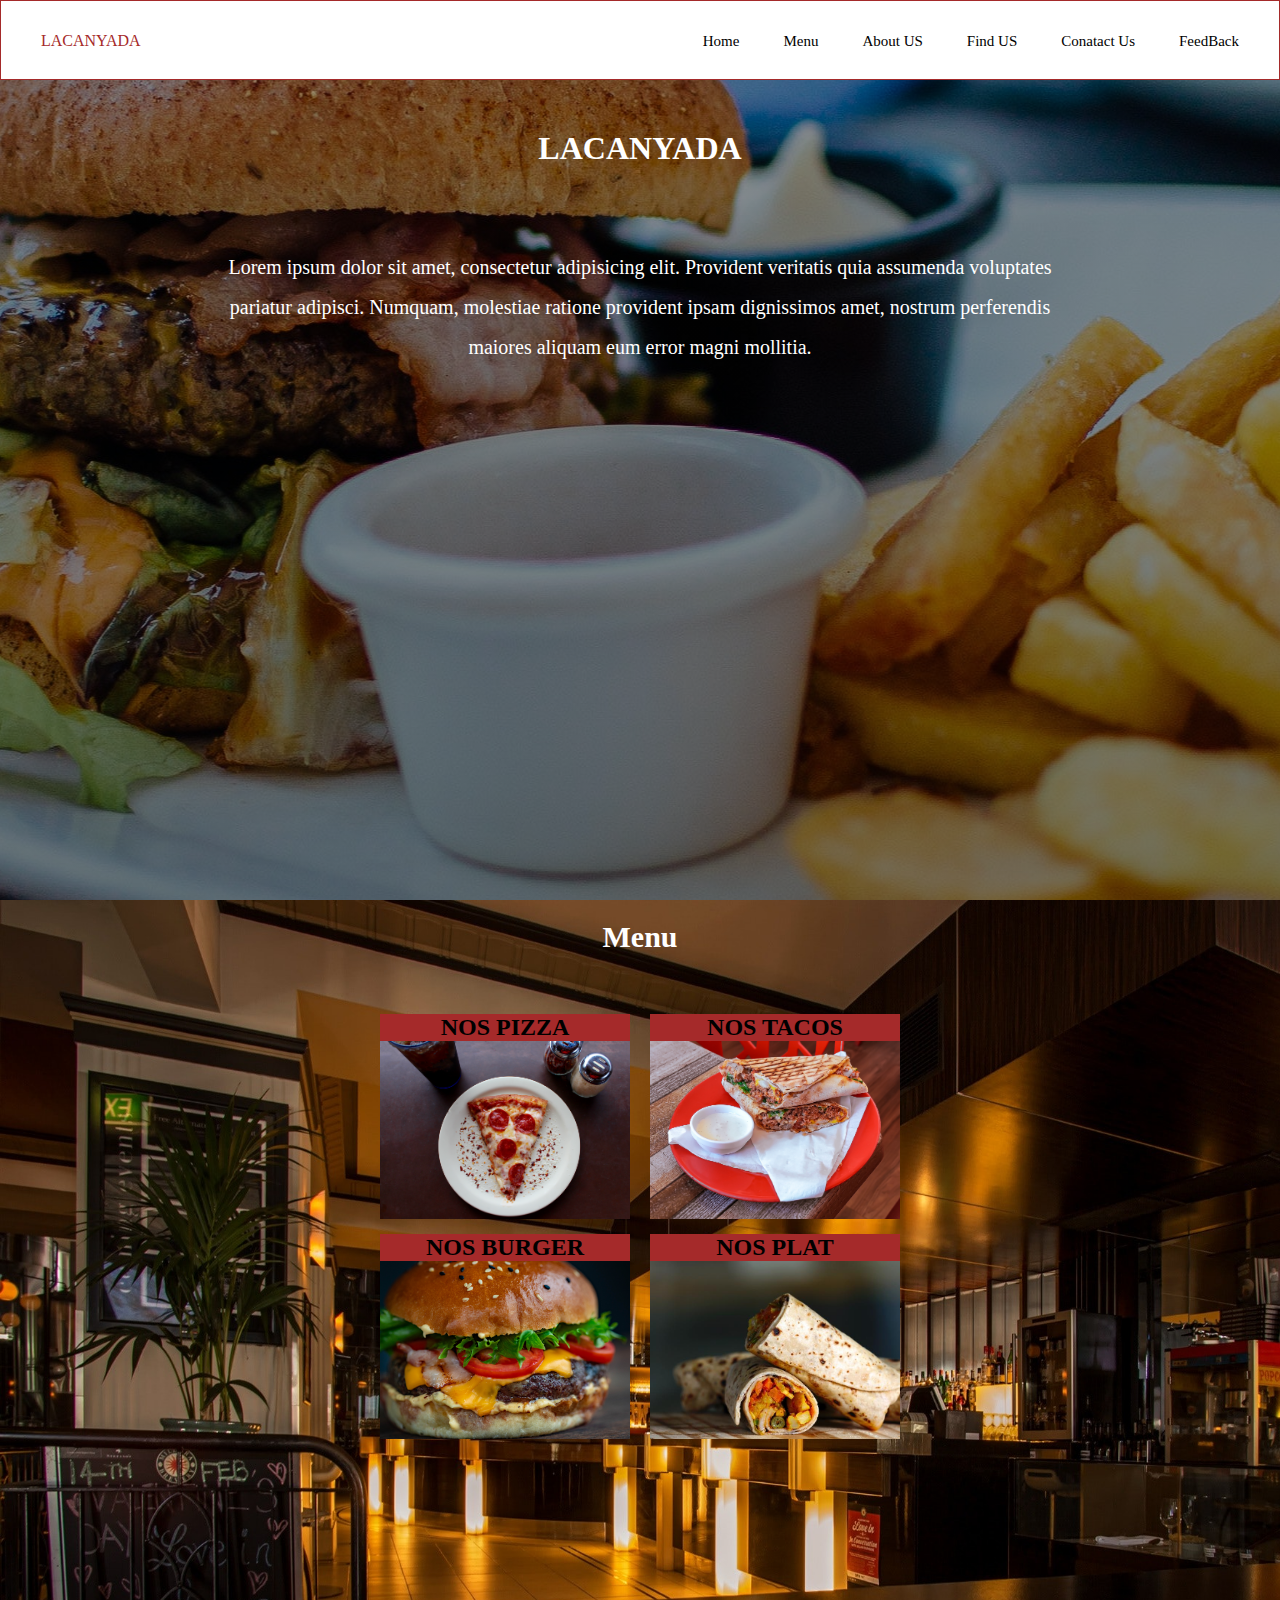
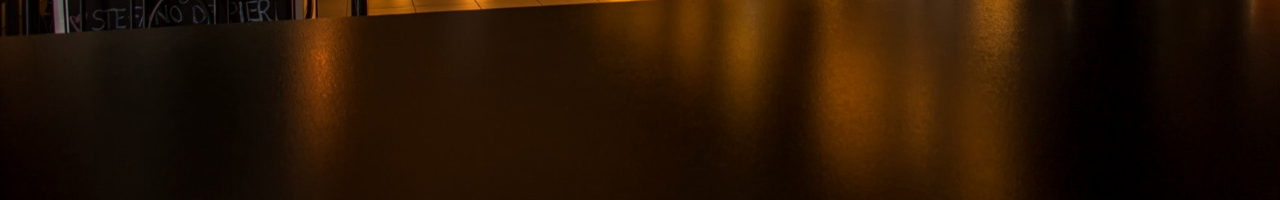
<file: index.html>
<!DOCTYPE html>
<html lang="en">

<head>
    <meta charset="UTF-8">
    <meta http-equiv="X-UA-Compatible" content="IE=edge">
    <meta name="viewport" content="width=device-width, initial-scale=1.0">
    <title>Responsive</title>
    <Link rel="stylesheet" href="styles.css" />
    <link rel="stylesheet" href="https://cdn.jsdelivr.net/npm/bootstrap-icons@1.9.1/font/bootstrap-icons.css">
</head>

<body>
    <div class="container">
        <div class="navcontainer">
            <label id="icon" for="Respo"><i class="bi bi-list-ul"></i></label>
            <input type="checkbox" id="Respo">
            <label class="logo" >LACANYADA</label>
            <ul class="main-nav">
                <li><a href="#">Home</a></li>
                <li><a href="#">Menu</a></li>
                <li><a href="#">About US</a></li>
                <li><a href="#">Find US</a></li>
                <li><a href="#">Conatact Us</a></li>
                <li><a href="#">FeedBack</a></li>
            </ul>
            
        </div>
        
            
        <div class="coText">
            <h1>LACANYADA</h1>
            <p>
                Lorem ipsum dolor sit amet, consectetur adipisicing elit. Provident veritatis quia assumenda voluptates
                <br>
                pariatur adipisci. Numquam, molestiae ratione provident ipsam dignissimos amet, nostrum perferendis <br>
                maiores aliquam eum error magni mollitia.
            </p>
        </div>
    </div>
    <!-- menu page -->
    <div class="menucontainer">
        <h1>Menu</h1>
        <div class="submenu-container H1">
            <div class="card">
                <h2>NOS PIZZA</h2>
                <a href="/meunpages/pizza.html"> <div class="menuimg i1"></div> </a>
            </div>
            <div class="card">
                <h2>NOS TACOS</h2>
                <a href="./meunpages/tacos.html"><div class="menuimg i2"></div></a>
            </div>
        </div>
        <div class="submenu-container">
            <br>
            <div class="card">
                <h2>NOS BURGER</h2>
                <a href="/meunpages/burger.html"><div class="menuimg i3"></div> </a>
            </div>
            <div class="card">
                <h2>NOS PLAT</h2>
                <a href="/meunpages/plat.html"><div class="menuimg i4"></div></a>
            </div>
        </div>

    </div>

</body>

</html>
</file>
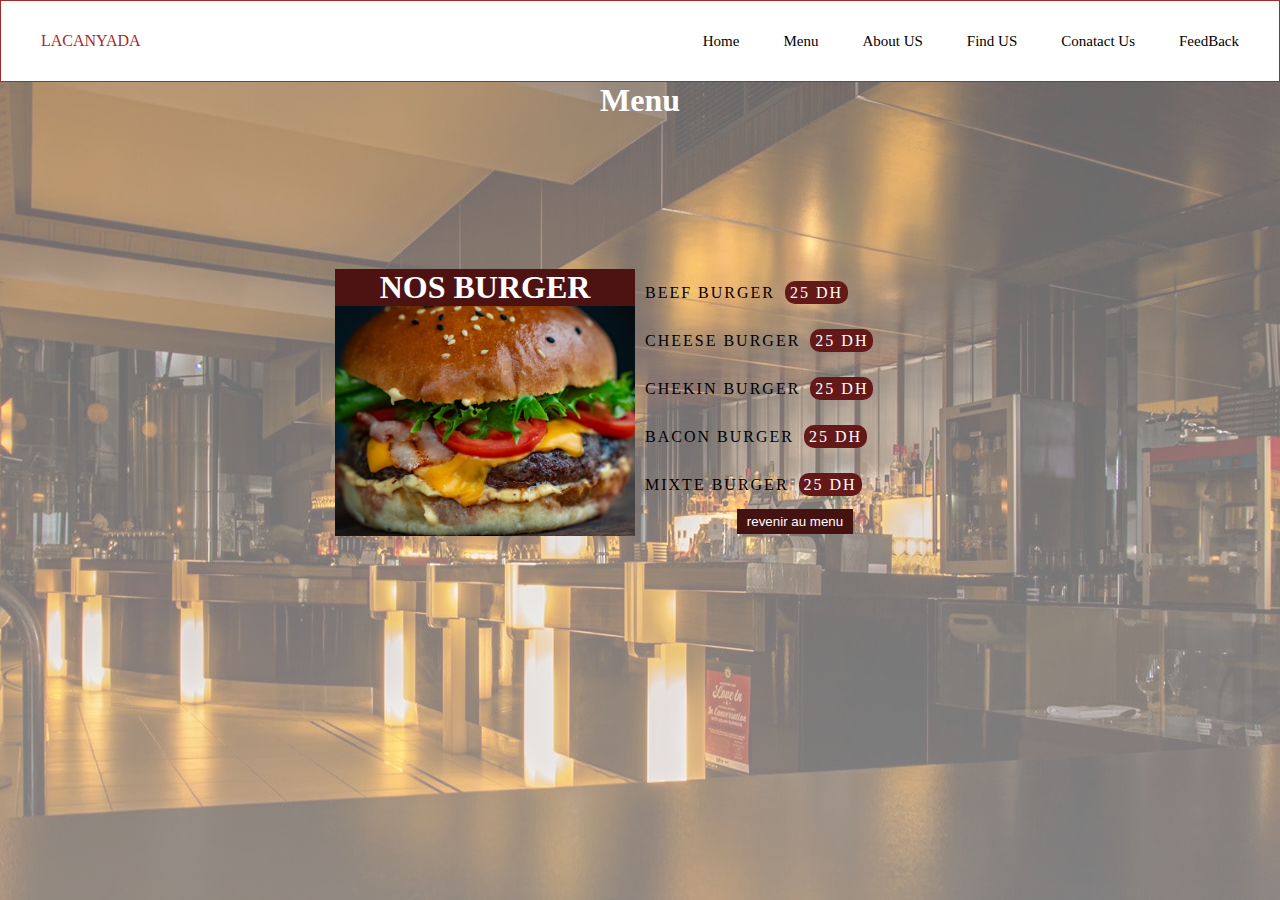
<file: meunpages/burger.html>
<!DOCTYPE html>
<html lang="en">
<head>
    <meta charset="UTF-8">
    <meta http-equiv="X-UA-Compatible" content="IE=edge">
    <meta name="viewport" content="width=device-width, initial-scale=1.0">
    <title>Document</title>
    <link rel="stylesheet" href="burger.css">
    <link rel="stylesheet" href="https://cdn.jsdelivr.net/npm/bootstrap-icons@1.9.1/font/bootstrap-icons.css">
</head>
<body>
        
        <div class="container">
            
            <div class="navcontainer">
                <label id="icon" for="hbr"><i class="bi bi-list-ul"></i></label>
            <input type="checkbox" id="hbr">
                <label for="#">LACANYADA</label>
                <ul>
                    <li><a href="#">Home</a></li>
                    <li><a href="#">Menu</a></li>
                    <li><a href="#">About US</a></li>
                    <li><a href="#">Find US</a></li>
                    <li><a href="#">Conatact Us</a></li>
                    <li><a href="#">FeedBack</a></li>
                </ul>
                
            </div>
            <h1 class="the-title" >Menu</h1>
            <div class="row">
                <div class="col1">
                    <h1>NOS BURGER</h1>
                    <div class="img"></div>
                </div>
                <div class="col2">
                    <p>BEEF BURGER<span>25 DH</span></p>
                    <p>CHEESE BURGER<span>25 DH</span></p>
                    <p>CHEKIN BURGER<span>25 DH</span></p>
                    <p>BACON BURGER<span>25 DH</span></p>
                    <p>MIXTE BURGER<span>25 DH</span></p>
                    <a href="../index.html"> <button>revenir au menu</button> </a>
                </div> 
                </div>
            </div>
            </div>
    
</body>
</html>
</file>
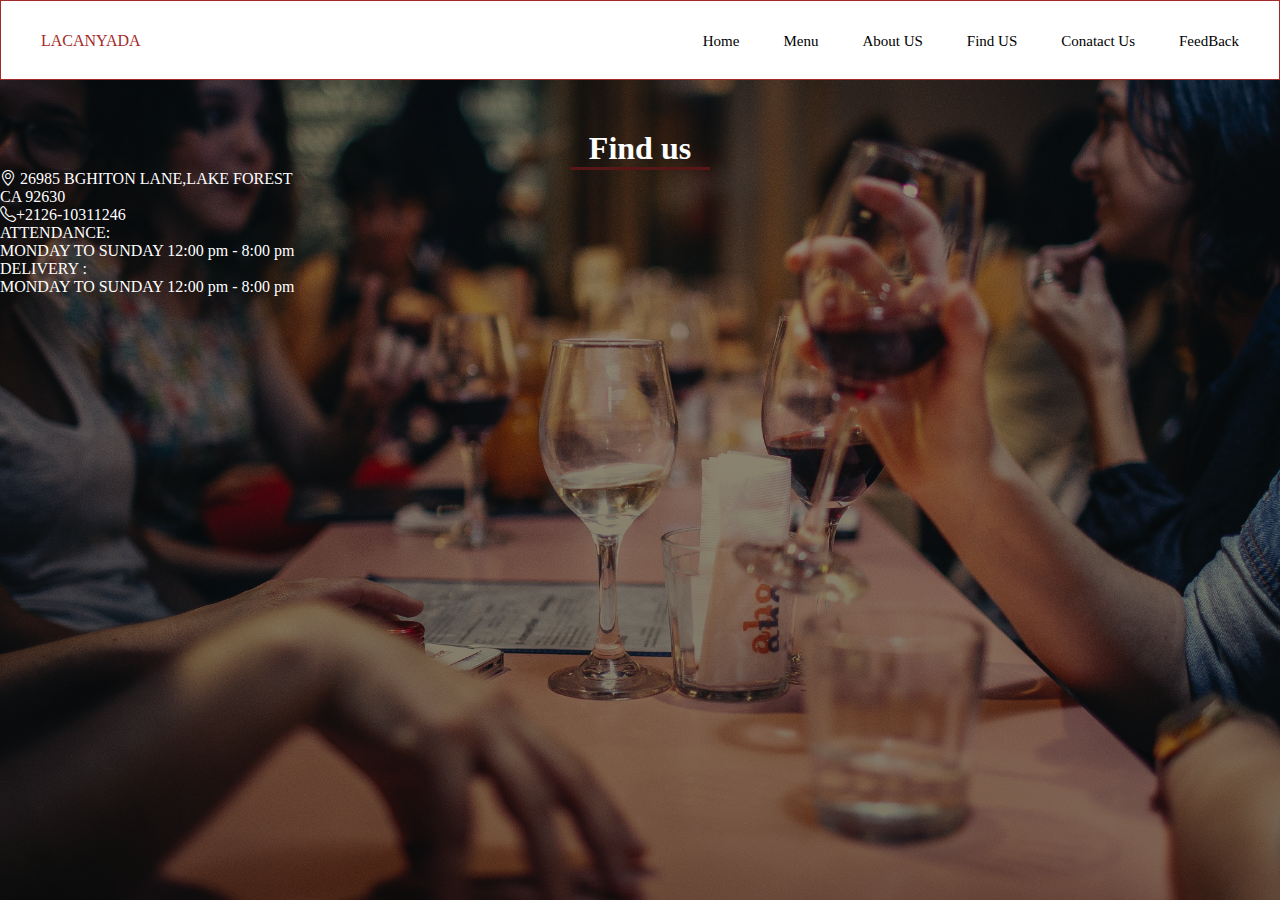
<file: meunpages/Findus.html>
<!DOCTYPE html>
<html lang="en">

<head>
    <meta charset="UTF-8">
    <meta http-equiv="X-UA-Compatible" content="IE=edge">
    <meta name="viewport" content="width=device-width, initial-scale=1.0">
    <title>Responsive</title>
    <Link rel="stylesheet" href="Findus.css" />
    <link rel="stylesheet" href="https://cdn.jsdelivr.net/npm/bootstrap-icons@1.9.1/font/bootstrap-icons.css">
</head>

<body>
    <div class="container">
        <div class="navcontainer">
            <label id="icon" for="Respo"><i class="bi bi-list-ul"></i></label>
            <input type="checkbox" id="Respo">
            <label class="logo" >LACANYADA</label>
            <ul class="main-nav">
                <li><a href="#">Home</a></li>
                <li><a href="#">Menu</a></li>
                <li><a href="#">About US</a></li>
                <li><a href="#">Find US</a></li>
                <li><a href="#">Conatact Us</a></li>
                <li><a href="#">FeedBack</a></li>
            </ul>
            
        </div>
        <!-- ******************find us************* -->
    <h1 class="title">Find us</h1>
    <hr>
    <div class="row">
        <div class="col1">
            <div class="img"></div>
        </div>
        <div class="col2">
            <p><i class="bi bi-geo-alt"></i> 26985 BGHITON LANE,LAKE FOREST <br> CA 92630</p>
            <p><i class="bi bi-telephone"></i>+2126-10311246</p>
            <p>ATTENDANCE: <br> MONDAY TO SUNDAY 12:00 pm - 8:00 pm</p>
            <p>DELIVERY : <br> MONDAY TO SUNDAY 12:00 pm - 8:00 pm </p>
        </div>
    </div>
    </div>
    
</body>

</html>
</file>
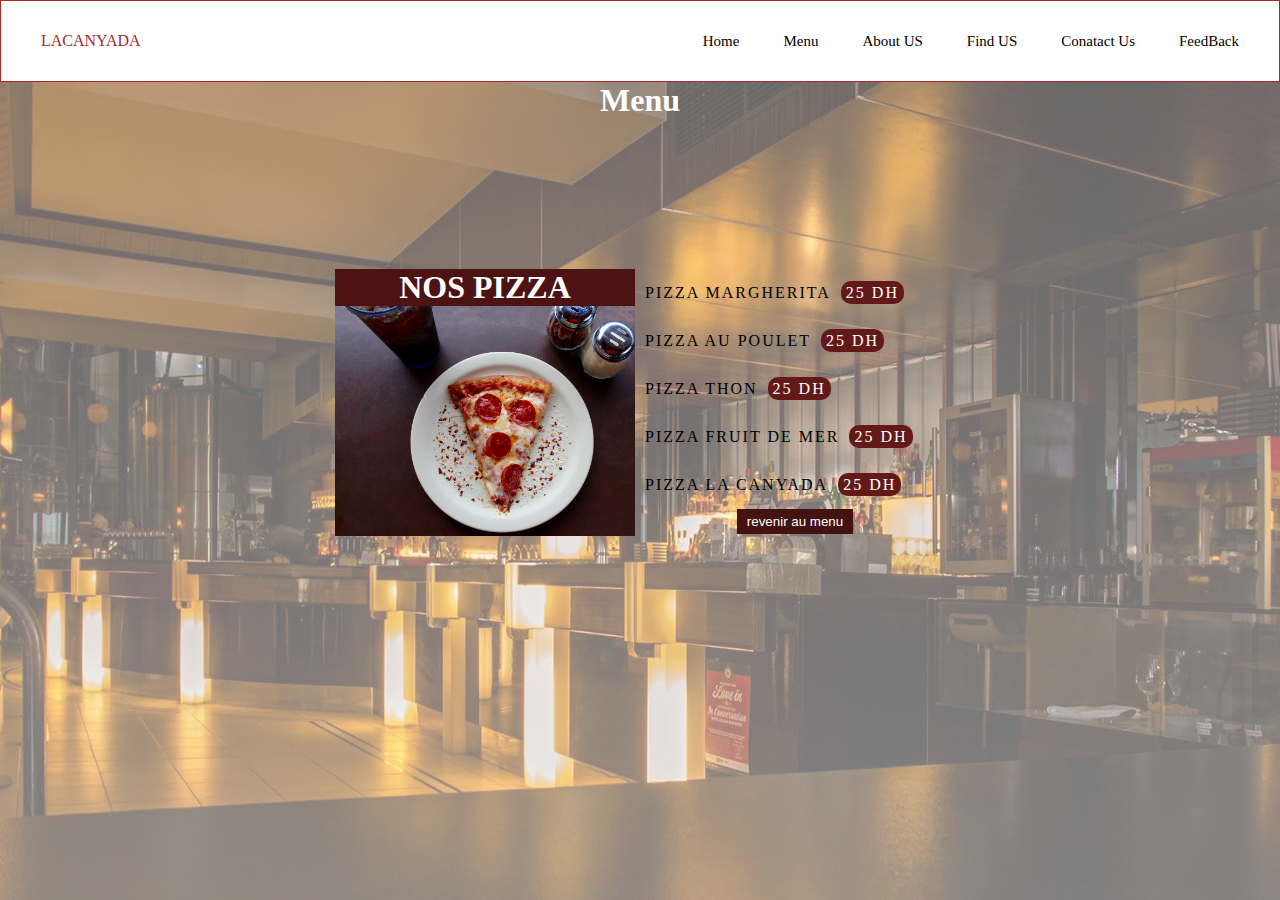
<file: meunpages/pizza.html>
<!DOCTYPE html>
<html lang="en">
<head>
    <meta charset="UTF-8">
    <meta http-equiv="X-UA-Compatible" content="IE=edge">
    <meta name="viewport" content="width=device-width, initial-scale=1.0">
    <title>Document</title>
    <link rel="stylesheet" href="pizza.css">
    <link rel="stylesheet" href="https://cdn.jsdelivr.net/npm/bootstrap-icons@1.9.1/font/bootstrap-icons.css">
</head>
<body>
        
        <div class="container">
            
            <div class="navcontainer">
                <label id="icon" for="hbr"><i class="bi bi-list-ul"></i></label>
            <input type="checkbox" id="hbr">
                <label for="#">LACANYADA</label>
                <ul>
                    <li><a href="#">Home</a></li>
                    <li><a href="#">Menu</a></li>
                    <li><a href="#">About US</a></li>
                    <li><a href="#">Find US</a></li>
                    <li><a href="#">Conatact Us</a></li>
                    <li><a href="#">FeedBack</a></li>
                </ul>
                
            </div>
            <h1 class="the-title" >Menu</h1>
            <div class="row">
                <div class="col1">
                    <h1>NOS PIZZA</h1>
                    <div class="img"></div>
                </div>
                <div class="col2">
                    <p>PIZZA MARGHERITA<span>25 DH</span></p>
                    <p>PIZZA AU POULET<span>25 DH</span></p>
                    <p>PIZZA THON<span>25 DH</span></p>
                    <p>PIZZA FRUIT DE MER<span>25 DH</span></p>
                    <p>PIZZA LA CANYADA<span>25 DH</span></p>
                    <a href="../index.html"> <button>revenir au menu</button> </a>
                </div> 
                </div>
            </div>
            </div>
    
</body>
</html>
</file>
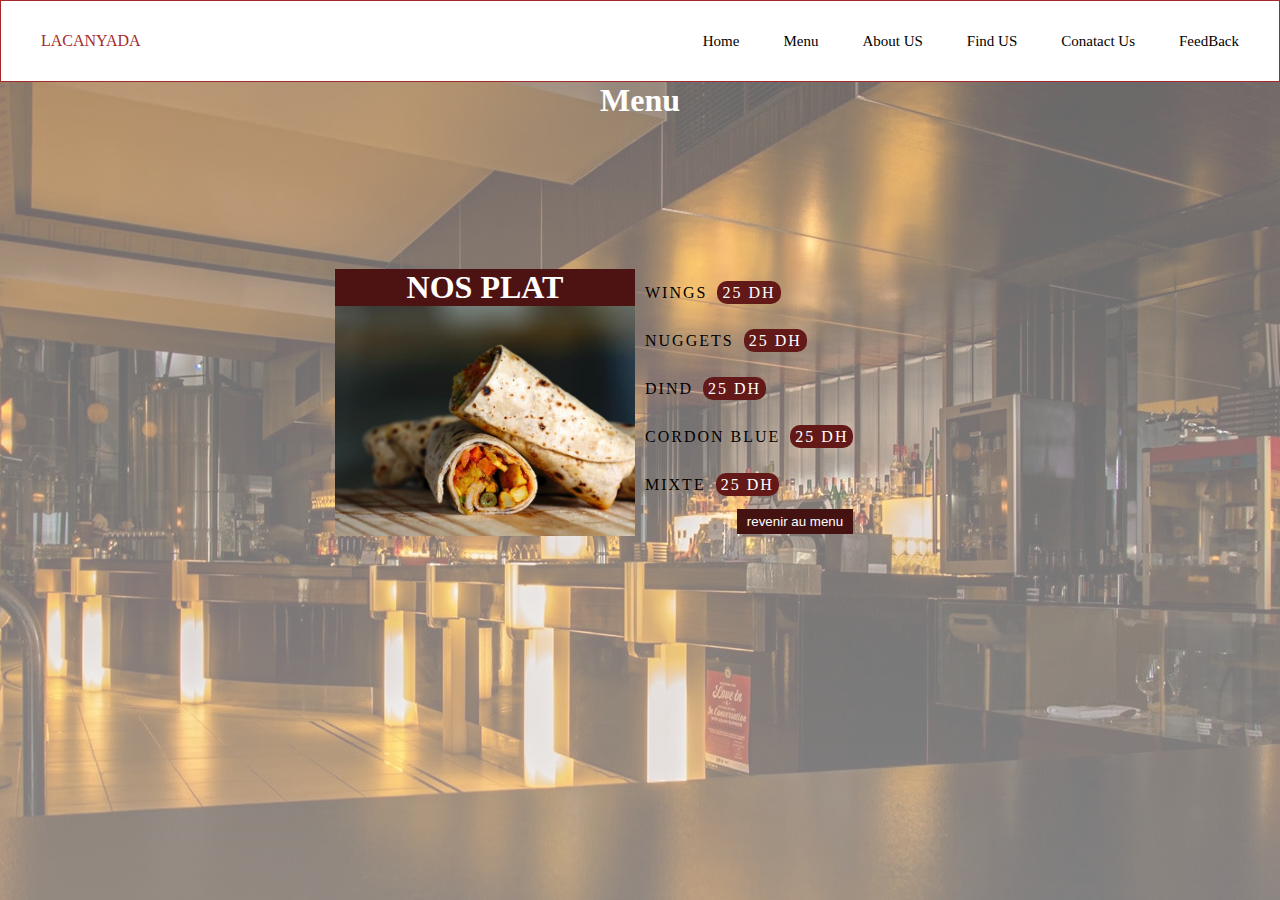
<file: meunpages/plat.html>
<!DOCTYPE html>
<html lang="en">
<head>
    <meta charset="UTF-8">
    <meta http-equiv="X-UA-Compatible" content="IE=edge">
    <meta name="viewport" content="width=device-width, initial-scale=1.0">
    <title>Document</title>
    <link rel="stylesheet" href="plat.css">
    <link rel="stylesheet" href="https://cdn.jsdelivr.net/npm/bootstrap-icons@1.9.1/font/bootstrap-icons.css">
</head>
<body>
        
        <div class="container">
            
            <div class="navcontainer">
                <label id="icon" for="hbr"><i class="bi bi-list-ul"></i></label>
            <input type="checkbox" id="hbr">
                <label for="#">LACANYADA</label>
                <ul>
                    <li><a href="#">Home</a></li>
                    <li><a href="#">Menu</a></li>
                    <li><a href="#">About US</a></li>
                    <li><a href="#">Find US</a></li>
                    <li><a href="#">Conatact Us</a></li>
                    <li><a href="#">FeedBack</a></li>
                </ul>
                
            </div>
            <h1 class="the-title" >Menu</h1>
            <div class="row">
                <div class="col1">
                    <h1>NOS PLAT</h1>
                    <div class="img"></div>
                </div>
                <div class="col2">
                    <p>WINGS<span>25 DH</span></p>
                    <p>NUGGETS<span>25 DH</span></p>
                    <p>DIND<span>25 DH</span></p>
                    <p>CORDON BLUE<span>25 DH</span></p>
                    <p>MIXTE<span>25 DH</span></p>
                    <a href="../index.html"> <button>revenir au menu</button> </a>
                </div> 
                </div>
            </div>
            </div>
    
</body>
</html>
</file>
<file: styles.css>
*{
    margin: 0;
    padding: 0;
    box-sizing: border-box;
}
.container{
    height: 100vh;
    /* background-image:   url(./pexels-robin-stickel-70497.jpg) ; */
    /* background-size: 100%; */
    background: linear-gradient(rgba(0,0,0,0.4),rgba(0,0,0,0.5)) , url(./pexels-robin-stickel-70497.jpg);
    background-position: center;
    
    background-repeat: no-repeat;
}
/* ****************************************Responsive nav bar***************************************** */
#icon{
    color: rgb(0, 0, 0);
    font-size: 30px;
    float: right;
    display: none;
}
#check{
    display: none;
}
#Respo{
    display: none;
}


/* its media querry */
@media screen and (max-width : 730px) {
    
    .navcontainer ul li {
        font-size: 5px;
    }
    /* .navcontainer ul li {
        padding-right: 20px;
    } */

    
    #icon{
        cursor: pointer;
        display: block;
        color: rgb(179, 35, 35);
        line-height: 80px;    
    }
    #check{
        display: block;
    }
    ul{
        position: fixed;
        left: -100%;
        height: 100vh;
        background-color: brown;
        width: 100%;
        text-align: center;
        display: flex;
        justify-content: center;
        flex-direction: column;
        transition: all 2s ease;
    }
    #Respo:checked ~ ul {
        left: 0px;
        overflow-y: hidden;
        overflow-x: hidden;
    }
    /* ul li a{
        margin-top: 0;
    } */
}
/* ****************************************Responsive nav bar***************************************** */
.navcontainer{
    border: 1px brown solid;
    height: 80px;
    background-color: rgb(255, 255, 255);
    color: black;
}
.navcontainer label{
    color: brown;
    padding-left: 40px;
    line-height: 80px;
}
.navcontainer ul{
    float: right;
    line-height: 80px;
}
.navcontainer ul li{
    display: inline-block;
    padding-right: 40px;
}
.navcontainer ul li a{
    text-decoration: none;
    color: black;
    font-size: 15px;
}
.coText{
    margin: 50px 0;
    text-align: center;
    color: white;
}
.coText h1{
    padding-bottom:80px ;
}
.coText p{
    line-height: 40px;
    font-size: 20px;
}
/* **************the second page********************** */
.menucontainer{
    background: rgba(0,0,0,0.1) url(./pexels-pixabay-260922.jpg);
    background-size: cover;
    height: 100vh;
    background-repeat: no-repeat;
}

.menucontainer h1{
    padding-top:20px ;
    text-align: center;
    color: white;
    font-size: 30px;
}
.H1{
    padding-top: 50px;
}
.card{
    width: 250px;
    height: 200px;
    background-color: white;
    margin: 10px;
}
.card h2{
    color: black;
    background-color: brown;
    text-align: center;
   
}
.submenu-container{
    display: flex;
    justify-content: center;
}
.menuimg{
    height: 178px;
    background-size: cover;
}
.i1{
    background-image: url(/Pizza.jpg);
}
.i2{
    background-image: url(/tacos.jpg);
    background-position: center;
}
.i3{
    background-image: url(/burger.jpg);
}
.i4{
    background-image: url(/plat.jpg);
}

/* media querry */
@media screen and (max-width :1011px) {
    .menucontainer h1{
        padding-top: 5px;
        font-size: 20px;
    }
    H1{
        padding-top: 10px;
    }
    .card{
        height: 170px;
        width: 200px;
    }
    .menuimg{
        height: 160px;
    }
}
@media screen and (max-width :845px) {
    .H1{
        padding-top: 5px;
    }
    .card{
        height: 150px;
        width: 170px;
        
    }
    .card h2{
        font-size: 10px;
    }
    .menuimg{
        height: 140px;
    }
    .menucontainer{
        padding-top: 40px;
    }
    
    
    
}
@media screen and (max-width :479px) {
    /* .card{
        height: 50px;
        width: 60px;
    }
    .card h2{
        font-size: 5px;
    }
    .menuimg{
        height: 40px;
    } */
    .menucontainer {
        height: 400px;
    }
    .submenu-container{
        flex-wrap: wrap;
        
    }
    .coText h1{
        font-size: 20px;
    }
    .coText p{
        font-size: 15px;
    }
    .menucontainer h1{
        padding-top: 3px;
    }
    .menucontainer{
        padding-top: 0;
    }
    
    
}
@media screen and (max-width : 378px) {
    .menucontainer{
        height: 750px;
    }
}
</file>
<file: meunpages/burger.css>
*{
    margin: 0;
    padding: 0;
}

.container{
    height: calc(100vh - 0px);
    
    /* background-image:   url(./pexels-robin-stickel-70497.jpg) ; */
    
    /* background-size: 100%; */
    background: linear-gradient(rgba(255, 255, 255, 0.4),rgba(255, 255, 255, 0.5))  , url(./pexels-pixabay-260922.jpg);
    background-position: center;
    background-repeat: no-repeat;
}
.navcontainer{
    border: 1px brown solid;
    height: 80px;
    background-color: rgb(255, 255, 255);
    color: black;
}
.navcontainer label{
    color: brown;
    padding-left: 40px;
    line-height: 80px;
}
.navcontainer ul{
    float: right;
    line-height: 80px;
}
.navcontainer ul li{
    display: inline-block;
    padding-right: 40px;
}
.navcontainer ul li a{
    text-decoration: none;
    color: black;
    font-size: 15px;
}
#hbr{
    display: none;
}
#icon{
    float: right;
    padding-right: 10px;
    display: none;
    cursor: pointer;
}
/* the image seetings */
/* ********************************making the nav bar responsive*********************************** */
@media screen and (max-width : 718px) {
    #icon{
        display: block;
    }
    
    ul{
        width: 100%;
        height: 100vh;
        background-color: brown;
        display: flex;
        justify-content: center;
        flex-direction: column;
        text-align: center;
        position: fixed;
        left: -100%;
        transition: all 2s ease-out;
    }
    #hbr:checked ~ ul{
        left: 0;
    }
    
}
/* *****************************the contnent of the page************************* */
.the-title{
    color: white;
    text-align: center;
}
.row{
    display: flex;
    justify-content: center;
    margin-top: 150px;
}
.col1{
    width: 300px;
    height: 300px;
    margin-right: 10px;
}
.col1 .img{
    height: 230px;
    background: url(/burger.jpg);
    background-size: cover;
}
.col1 h1{
    color: white;
    text-align: center;
    background-color: rgb(77, 18, 18);

}
.col2{
    width: 300px;
    height: 300px;
    line-height: 48px;
    letter-spacing: 2px;

}
.col2 span{
    margin-left: 10px;
    background-color: rgb(100, 25, 25);
    color: white;
    padding: 3px 5px;
    border-radius: 10px;
}
.col2 button{
    color: white;
    background-color: rgb(69, 18, 18);
    padding: 5px 10px;
    display: block;
    /* text-align: center; */
    border: none;
    margin: 0 auto;
}
.col2 a{
    text-decoration: none;
}
/************************************ making it responisive ****************************/
@media screen and (max-width :608px) {
    .row{
        flex-wrap: wrap;
        justify-content: center;
        margin-top: 30px;
    }
    .col2{
        text-align: center;
    }
    .container{
        height: 800px;
    }
}
</file>
<file: meunpages/Findus.css>
*{
    margin: 0;
    padding: 0;
    box-sizing: border-box;
}
.container{
    width: 100%;
    height: 100vh;
    /* background-image:   url(./pexels-robin-stickel-70497.jpg) ; */
    /* background-size: 100%; */
    background: linear-gradient(rgba(0,0,0,0.4),rgba(0,0,0,0.5)) , url(./pexels-helena-lopes-696218.jpg);
    background-size: cover;
    
    background-repeat: no-repeat;
}
/* ****************************************Responsive nav bar***************************************** */
#icon{
    color: rgb(0, 0, 0);
    font-size: 30px;
    float: right;
    display: none;
}
#check{
    display: none;
}
#Respo{
    display: none;
}


/* its media querry */
@media screen and (max-width : 730px) {
    
    .navcontainer ul li {
        font-size: 5px;
    }
    /* .navcontainer ul li {
        padding-right: 20px;
    } */

    
    #icon{
        cursor: pointer;
        display: block;
        color: rgb(179, 35, 35);
        line-height: 80px;    
    }
    #check{
        display: block;
    }
    ul{
        position: fixed;
        left: -100%;
        height: 100vh;
        background-color: brown;
        width: 100%;
        text-align: center;
        display: flex;
        justify-content: center;
        flex-direction: column;
        transition: all 2s ease;
    }
    #Respo:checked ~ ul {
        left: 0px;
        overflow-y: hidden;
        overflow-x: hidden;
    }
    /* ul li a{
        margin-top: 0;
    } */
}
/* ****************************************Responsive nav bar***************************************** */
.navcontainer{
    border: 1px brown solid;
    height: 80px;
    background-color: rgb(255, 255, 255);
    color: black;
}
.navcontainer label{
    color: brown;
    padding-left: 40px;
    line-height: 80px;
}
.navcontainer ul{
    float: right;
    line-height: 80px;
}
.navcontainer ul li{
    display: inline-block;
    padding-right: 40px;
}
.navcontainer ul li a{
    text-decoration: none;
    color: black;
    font-size: 15px;
}
.coText{
    margin: 50px 0;
    text-align: center;
    color: white;
}
.coText h1{
    padding-bottom:80px ;
}
.coText p{
    line-height: 40px;
    font-size: 20px;
}
.title{
    margin-top: 50px;
    text-align: center;
    color: white;
}
hr{
    height: 3px;
    width: 140px;
    margin: 0 auto;
    background-color: rgb(87, 23, 23);
    color: rgb(87, 23, 23);
    border: none;
}
.row{
    color: white;
    display: flex;
}
</file>
<file: meunpages/pizza.css>
*{
    margin: 0;
    padding: 0;
}

.container{
    height: calc(100vh - 0px);
    
    /* background-image:   url(./pexels-robin-stickel-70497.jpg) ; */
    
    /* background-size: 100%; */
    background: linear-gradient(rgba(255, 255, 255, 0.4),rgba(255, 255, 255, 0.5))  , url(./pexels-pixabay-260922.jpg);
    background-position: center;
    background-repeat: no-repeat;
}
.navcontainer{
    border: 1px brown solid;
    height: 80px;
    background-color: rgb(255, 255, 255);
    color: black;
}
.navcontainer label{
    color: brown;
    padding-left: 40px;
    line-height: 80px;
}
.navcontainer ul{
    float: right;
    line-height: 80px;
}
.navcontainer ul li{
    display: inline-block;
    padding-right: 40px;
}
.navcontainer ul li a{
    text-decoration: none;
    color: black;
    font-size: 15px;
}
#hbr{
    display: none;
}
#icon{
    float: right;
    padding-right: 10px;
    display: none;
    cursor: pointer;
}
/* the image seetings */
/* ********************************making the nav bar responsive*********************************** */
@media screen and (max-width : 718px) {
    #icon{
        display: block;
    }
    
    ul{
        width: 100%;
        height: 100vh;
        background-color: brown;
        display: flex;
        justify-content: center;
        flex-direction: column;
        text-align: center;
        position: fixed;
        left: -100%;
        transition: all 2s ease-out;
    }
    #hbr:checked ~ ul{
        left: 0;
    }
    
}
/* *****************************the contnent of the page************************* */
.the-title{
    color: white;
    text-align: center;
}
.row{
    display: flex;
    justify-content: center;
    margin-top: 150px;
}
.col1{
    width: 300px;
    height: 300px;
    margin-right: 10px;
}
.col1 .img{
    height: 230px;
    background: url(/Pizza.jpg);
    background-size: cover;
}
.col1 h1{
    color: white;
    text-align: center;
    background-color: rgb(77, 18, 18);

}
.col2{
    width: 300px;
    height: 300px;
    line-height: 48px;
    letter-spacing: 2px;

}
.col2 span{
    margin-left: 10px;
    background-color: rgb(100, 25, 25);
    color: white;
    padding: 3px 5px;
    border-radius: 10px;
}
.col2 button{
    color: white;
    background-color: rgb(69, 18, 18);
    padding: 5px 10px;
    display: block;
    /* text-align: center; */
    border: none;
    margin: 0 auto;
}
.col2 a{
    text-decoration: none;
}
/************************************ making it responisive ****************************/
@media screen and (max-width :547px) {
    .row{
        flex-wrap: wrap;
        justify-content: center;
        margin-top: 30px;
    }
    .col2{
        text-align: center;
    }
    .container{
        height: 800px;
    }
}
</file>
<file: meunpages/plat.css>
*{
    margin: 0;
    padding: 0;
}

.container{
    height: calc(100vh - 0px);
    
    /* background-image:   url(./pexels-robin-stickel-70497.jpg) ; */
    
    /* background-size: 100%; */
    background: linear-gradient(rgba(255, 255, 255, 0.4),rgba(255, 255, 255, 0.5))  , url(./pexels-pixabay-260922.jpg);
    background-position: center;
    background-repeat: no-repeat;
}
.navcontainer{
    border: 1px brown solid;
    height: 80px;
    background-color: rgb(255, 255, 255);
    color: black;
}
.navcontainer label{
    color: brown;
    padding-left: 40px;
    line-height: 80px;
}
.navcontainer ul{
    float: right;
    line-height: 80px;
}
.navcontainer ul li{
    display: inline-block;
    padding-right: 40px;
}
.navcontainer ul li a{
    text-decoration: none;
    color: black;
    font-size: 15px;
}
#hbr{
    display: none;
}
#icon{
    float: right;
    padding-right: 10px;
    display: none;
    cursor: pointer;
}
/* the image seetings */
/* ********************************making the nav bar responsive*********************************** */
@media screen and (max-width : 718px) {
    #icon{
        display: block;
    }
    
    ul{
        width: 100%;
        height: 100vh;
        background-color: brown;
        display: flex;
        justify-content: center;
        flex-direction: column;
        text-align: center;
        position: fixed;
        left: -100%;
        transition: all 2s ease-out;
    }
    #hbr:checked ~ ul{
        left: 0;
    }
    
}
/* *****************************the contnent of the page************************* */
.the-title{
    color: white;
    text-align: center;
}
.row{
    display: flex;
    justify-content: center;
    margin-top: 150px;
}
.col1{
    width: 300px;
    height: 300px;
    margin-right: 10px;
}
.col1 .img{
    height: 230px;
    background: url(/plat.jpg);
    background-size: cover;
}
.col1 h1{
    color: white;
    text-align: center;
    background-color: rgb(77, 18, 18);

}
.col2{
    width: 300px;
    height: 300px;
    line-height: 48px;
    letter-spacing: 2px;

}
.col2 span{
    margin-left: 10px;
    background-color: rgb(100, 25, 25);
    color: white;
    padding: 3px 5px;
    border-radius: 10px;
}
.col2 button{
    color: white;
    background-color: rgb(69, 18, 18);
    padding: 5px 10px;
    display: block;
    /* text-align: center; */
    border: none;
    margin: 0 auto;
}
.col2 a{
    text-decoration: none;
}
/************************************ making it responisive ****************************/
@media screen and (max-width :480px) {
    .row{
        flex-wrap: wrap;
        justify-content: center;
        margin-top: 30px;
    }
    .col2{
        text-align: center;
    }
    .container{
        height: 800px;
    }
}
</file>
